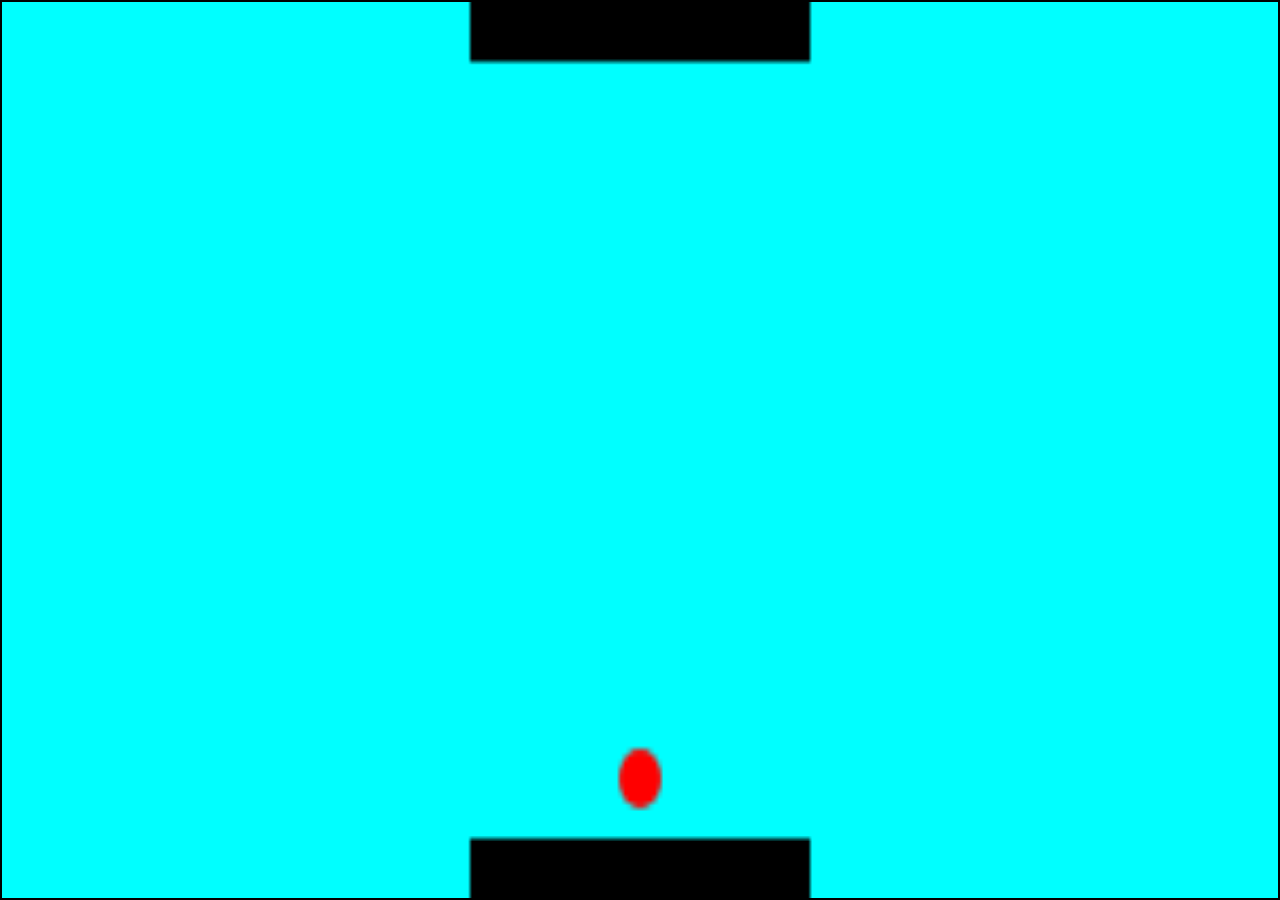
<file: index.html>
<html>
    <head>
        <title>Ping Pong Game</title>
        <link rel="stylesheet" href="PingPong.css" type="text/Css">
    </head>
   <body>
       <canvas id="mycanvas"> </canvas>
      
     <script src="PingPong.js"></script>
    </body>   
</html>
</file>
<file: PingPong.css>
body{
    margin:0;
    padding:0;
}
#mycanvas{
    box-sizing: border-box;
    width:100%;
    height:100%;
    border:2px solid black;
    background-color: aqua;
}
</file>
